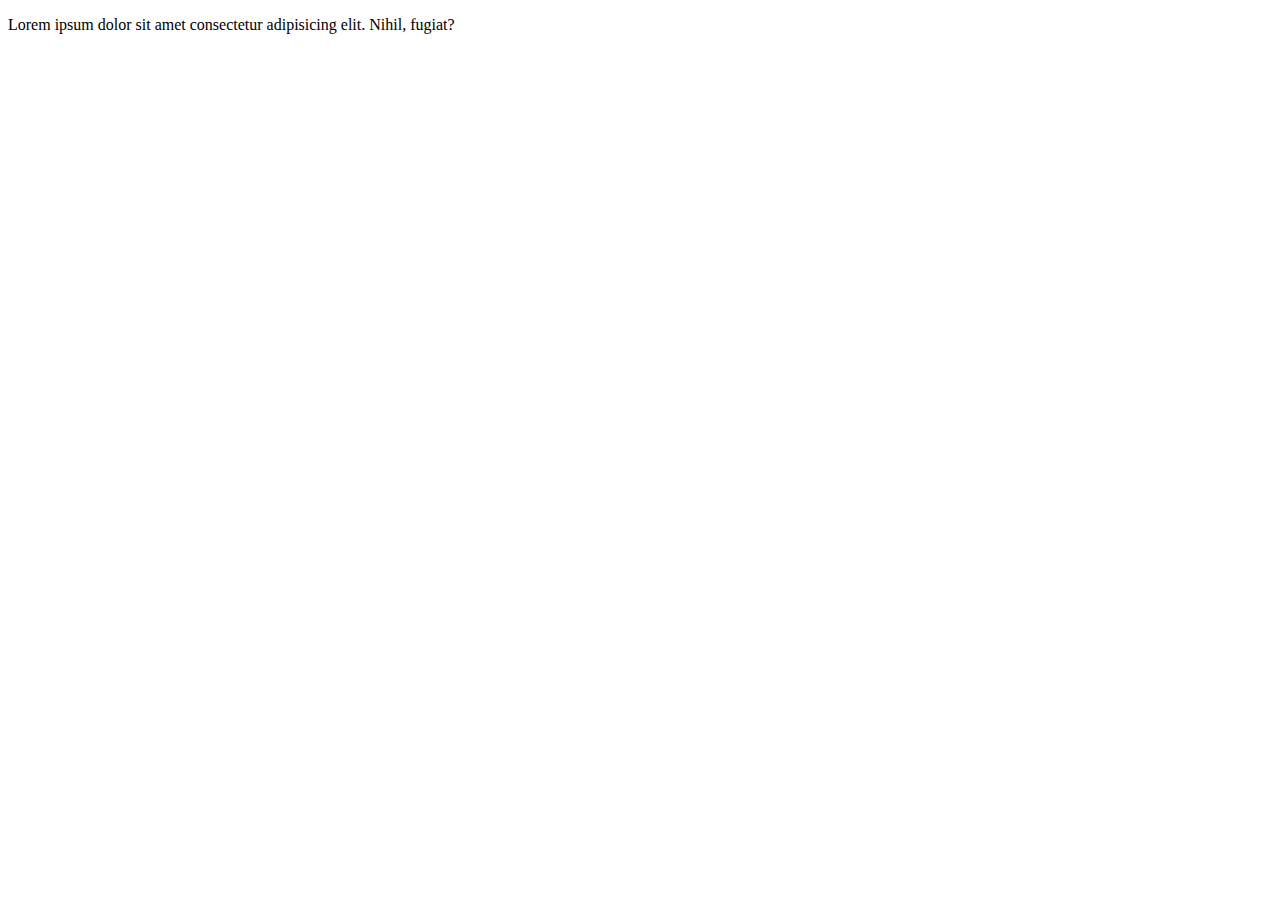
<file: services.html>
<!DOCTYPE html>
<html lang="en">
<head>
    <meta charset="UTF-8">
    <meta name="viewport" content="width=device-width, initial-scale=1.0">
    <title>Document</title>
</head>
<body>
    <p>Lorem ipsum dolor sit amet consectetur adipisicing elit. Nihil, fugiat?</p>
</body>
</html>
</file>
